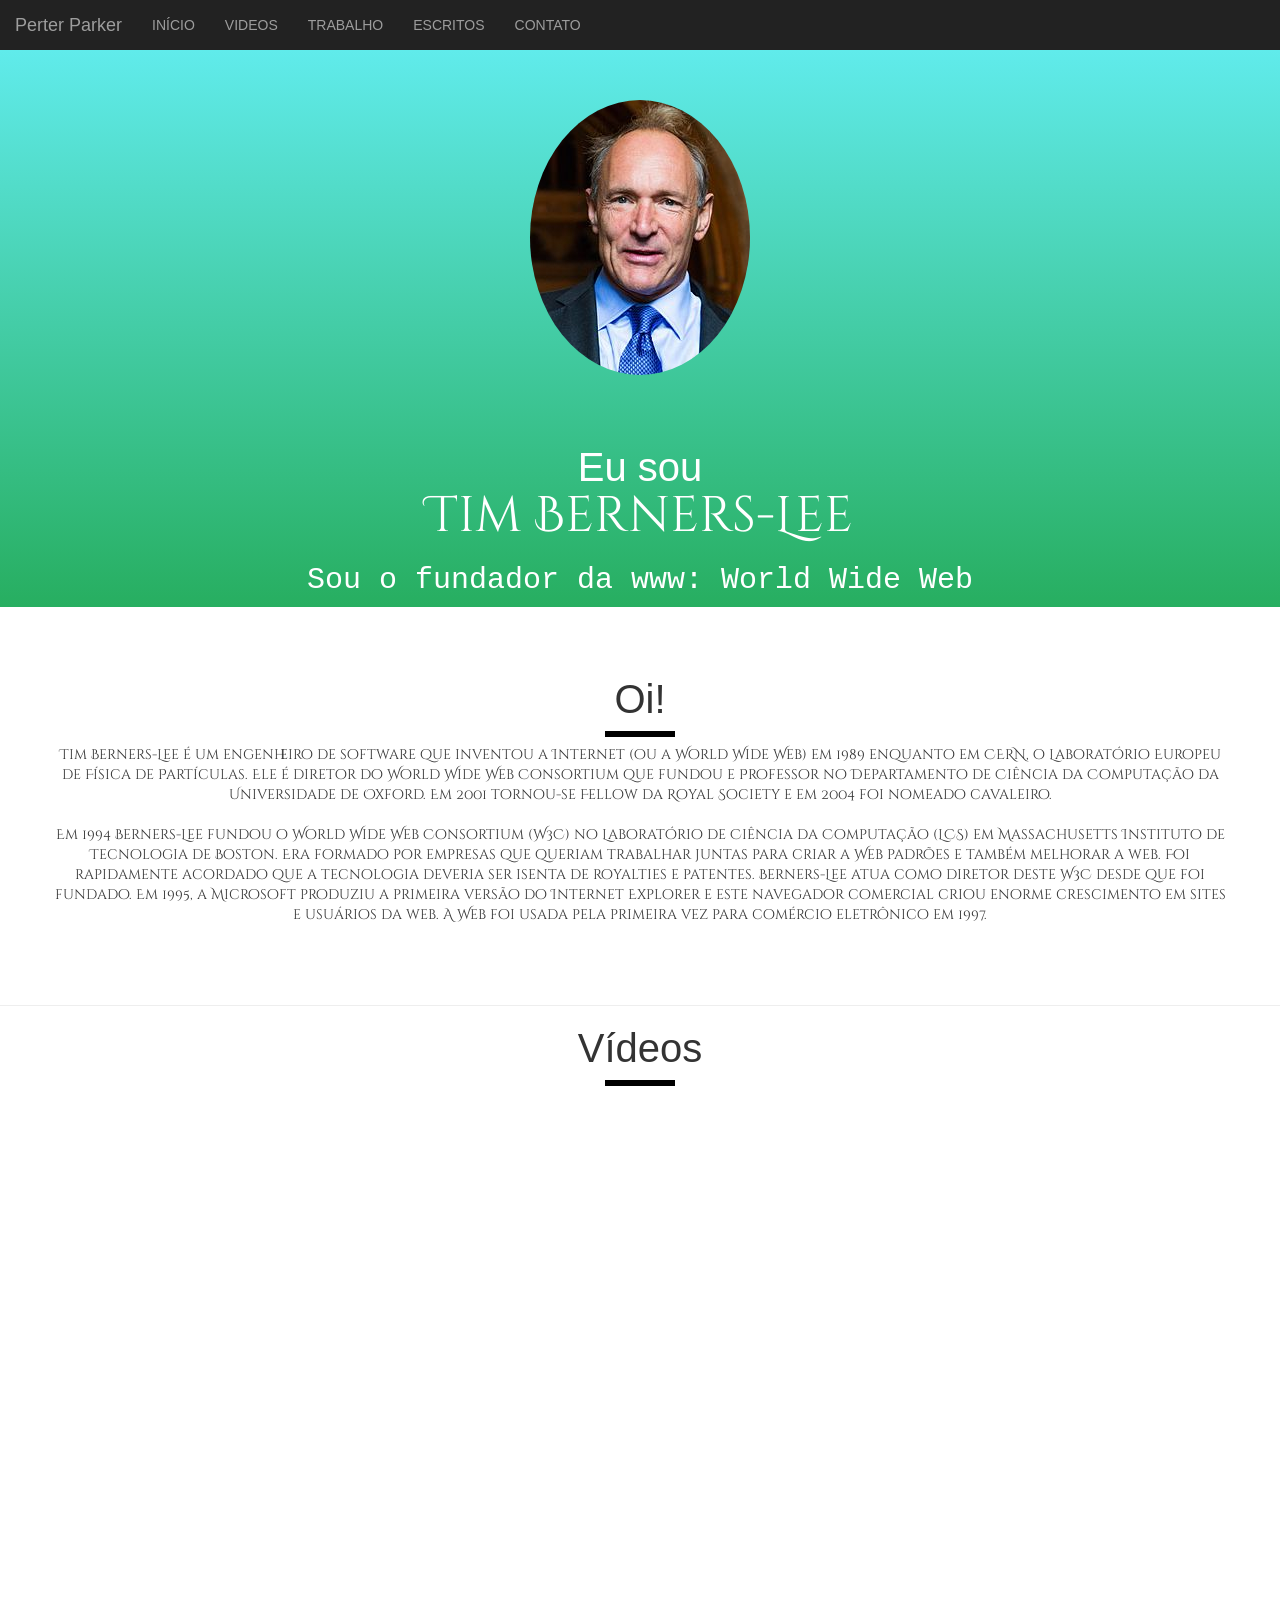
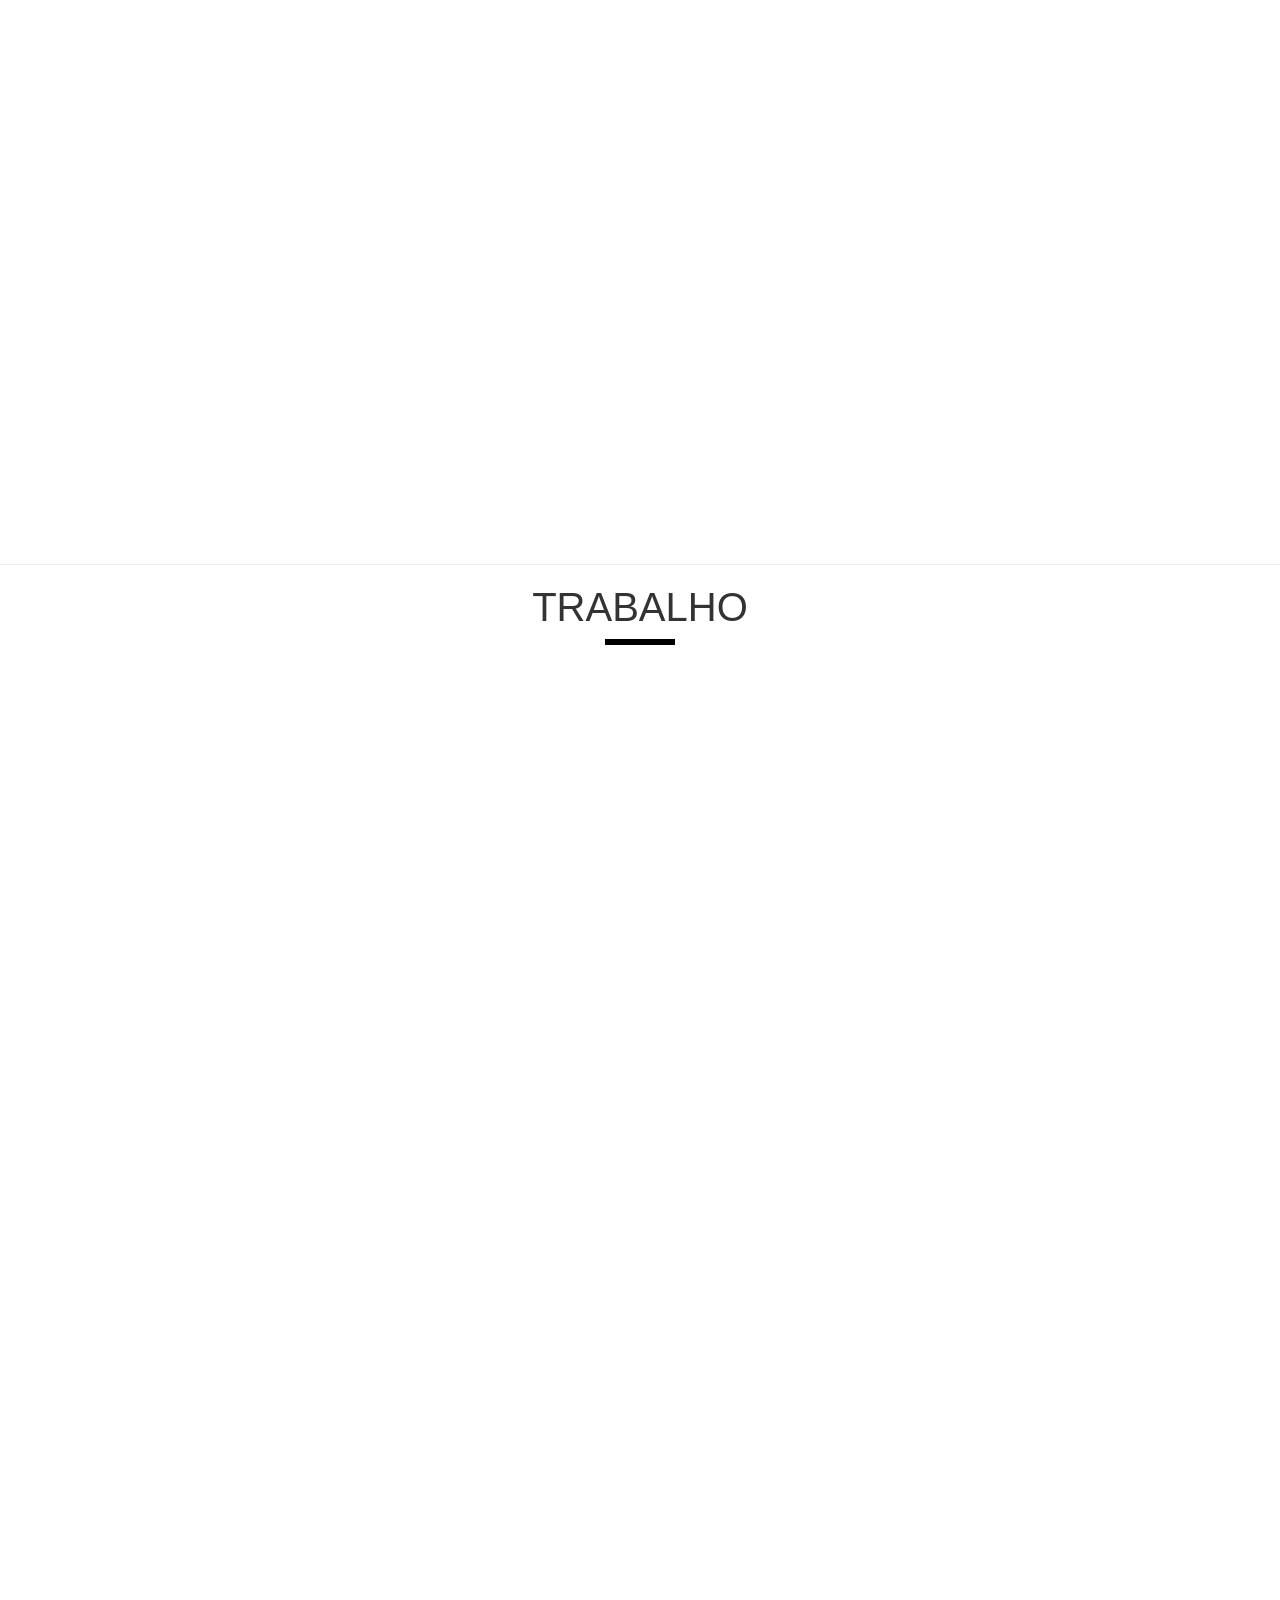
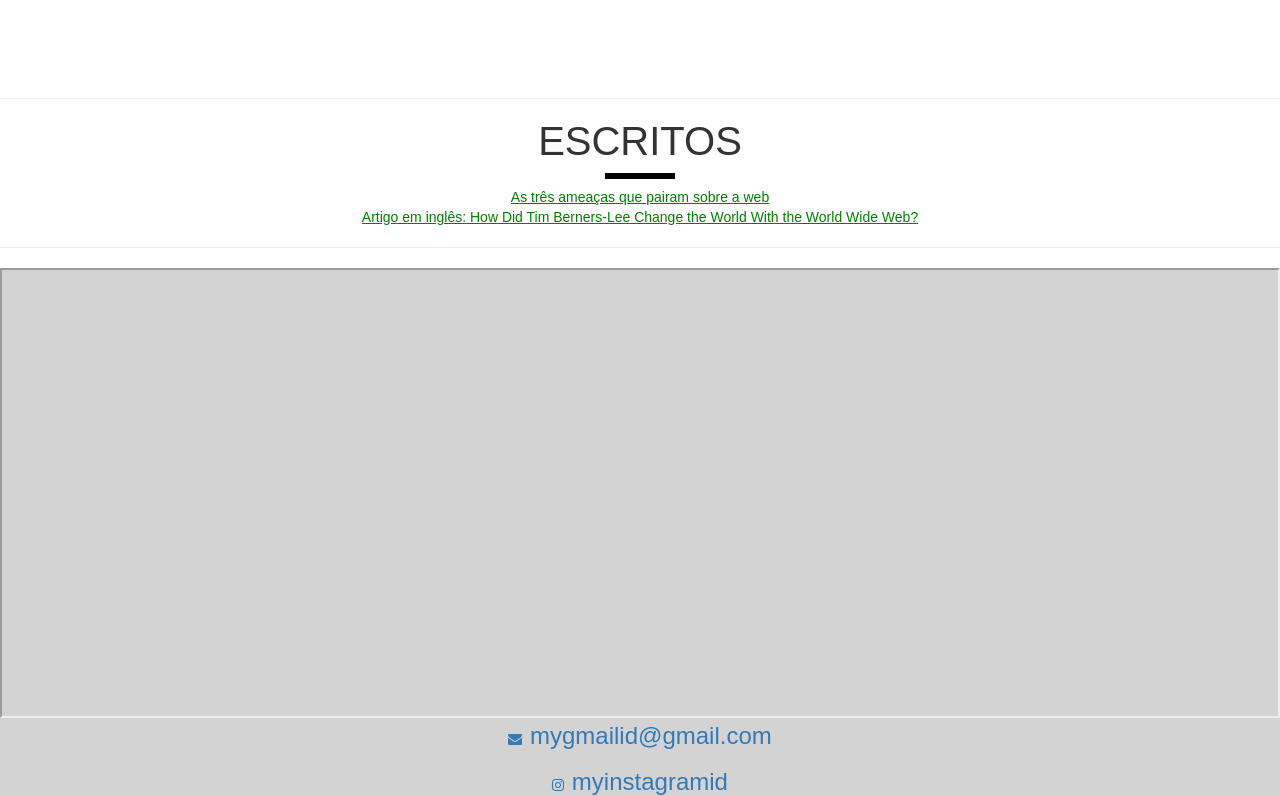
<file: index.html>
<!DOCTYPE html>
<html lang="en">

<head>
    <meta charset="utf-8">
      <meta name="viewport" content="width=device-width, initial-scale=1">
    
    <link rel="stylesheet" href="https://maxcdn.bootstrapcdn.com/bootstrap/3.4.0/css/bootstrap.min.css">     
    <script src="https://ajax.googleapis.com/ajax/libs/jquery/3.4.1/jquery.min.js"></script>
    <script src="https://maxcdn.bootstrapcdn.com/bootstrap/3.4.0/js/bootstrap.min.js"></script>
    <title>Sir Tim Berners-Lee</title>
    <link href="https://fonts.googleapis.com/css?family=Cinzel+Decorative&display=swap" rel="stylesheet"> 
    <link rel="stylesheet" href="https://cdnjs.cloudflare.com/ajax/libs/font-awesome/4.7.0/css/font-awesome.min.css"> 
    <link rel="stylesheet" type="text/css" href="style.css">
</head>

<body>

    <nav class="navbar-inverse myNavbar">
        <div class="navbar-header">
          <button type="button" class="navbar-toggle" data-toggle="collapse" data-target="#myNavbar">
            <span class="icon-bar"></span>
            <span class="icon-bar"></span>
            <span class="icon-bar"></span>                        
          </button>
          <a class="navbar-brand" href="#">Perter Parker</a>
        </div>
        
        <div class="collapse navbar-collapse" id="myNavbar">
          <ul class="nav navbar-nav">
            <li><a href="#BEM-VINDOS">INÍCIO</a></li>
            <li><a href="#videos">VIDEOS</a></li>
            <li><a href="#Trabalhos">TRABALHO</a></li>
            <li><a href="#Escritos">ESCRITOS</a></li>
            <li><a href="#contato">CONTATO</a></li>
          </ul>
        </div>
    
</nav>

    <section id="welcome">
        <div class="parallax-inner">
            <img src="stbl (1).jpg" class="profile" />
            <h1>Eu sou <br><span id="name">Tim Berners-Lee</span></h1>
            <h2> Sou o fundador da www: World Wide Web</h2>
        </div>

    </section>



    <section id="bio">
        <h1>Oi!</h1>
        <div class="line"></div>
        <p>Tim Berners-Lee é um engenheiro de software que inventou a Internet (ou a World Wide Web) em 1989 enquanto em
			CERN, o Laboratório Europeu de Física de Partículas.
			
			Ele é diretor do World Wide Web Consortium que fundou e Professor no Departamento de Ciência da Computação
			da Universidade de Oxford.
			
			Em 2001 tornou-se Fellow da Royal Society e em 2004 foi nomeado cavaleiro. <br /> <br /> Em 1994 Berners-Lee
			fundou o World Wide Web Consortium (W3C) no Laboratório de Ciência da Computação (LCS) em Massachusetts
			Instituto de Tecnologia de Boston. Era formado por empresas que queriam trabalhar juntas para criar a Web
			padrões e também melhorar a web. Foi rapidamente acordado que a tecnologia deveria ser isenta de royalties
			e patentes. Berners-Lee atua como diretor deste W3C desde que foi fundado.
			
			Em 1995, a Microsoft produziu a primeira versão do Internet Explorer e este navegador comercial criou
			enorme crescimento em sites e usuários da web.
			
			A Web foi usada pela primeira vez para comércio eletrônico em 1997.</p>
    </section>
<hr>
    <section id="videos">
        <h1>Vídeos</h1>
        <div class="line"></div>
        <br>
        <iframe width="900" height="500" src="https://www.youtube.com/embed/OM6XIICm_qo" frameborder="0"
            allow="accelerometer; autoplay; encrypted-media; gyroscope; picture-in-picture" allowfullscreen></iframe>
        <br>
        <br>
        <iframe width="900" height="500" src="https://www.youtube.com/embed/J8hzJxb0rpc" frameborder="0"
            allow="accelerometer; autoplay; encrypted-media; gyroscope; picture-in-picture" allowfullscreen></iframe>
    </section>

<hr>
<section id="work" style="width: 100%;">
    <h1>TRABALHO</h1>
    <div class="line"></div>
    <iframe class="work_iframe" height="1000" src="https://en.wikipedia.org/wiki/Tim_Berners-Lee#Career_and_research" frameborder="0" style="width: 80%; margin: 10px;"></iframe>

</section>
   
<hr>

   <section id="writings">
        <h1>ESCRITOS</h1>
        <div class="line"></div>
        <a href="https://brasil.elpais.com/brasil/2019/03/11/opinion/1552298297_783559.html" target="_blank">As três ameaças 
			que pairam sobre a web</a>
        <br>
        <a href="https://interestingengineering.com/how-did-tim-berners-lee-change-the-world-with-the-world-wide-web"
            target="_blank">Artigo em inglês: How Did Tim Berners-Lee Change the World With the World Wide Web?</a>
    </section>
    <hr>
    
    <section id="contact">

        <iframe src="https://www.google.com/maps/embed?pb=!1m18!1m12!1m3!1d3750.3520829464787!2d-43.929574785106176!3d-19.95169018659159!2m3!1f0!2f0!3f0!3m2!1i1024!2i768!4f13.1!3m3!1m2!1s0xa6999ed62daafd%3A0x566567081174064b!2sBYJU&#39;S%20FutureSchool!5e0!3m2!1spt-BR!2sbr!4v1634572700786!5m2!1spt-BR!2sbr" 
        height="450" allowfullscreen="" loading="lazy"></iframe>

        <div class="contact_1">

            <a href="mailto:someone@example.com?Subject=Hello">
                <i class="fa fa-envelope"></i>&nbsp;&nbsp;<h3>mygmailid@gmail.com</h3>
            </a>

            <br>
            <br>

            <a href="#">
                <i class="fa fa-instagram"></i>&nbsp;&nbsp;<h3>myinstagramid</h3>
            </a>

        </div>

    </section>

</body>

</html>
</file>
<file: style.css>
body {

    text-align: center;
}

.profile {
    border-radius: 50%;
    font-family: 'Cinzel Decorative', cursive;
    padding: 50px;
    text-align: center;

}

#welcome {
    color: #FFFFFF;
    
    bottom: 0;
    background: linear-gradient(#60ebeb 0%, #27ae60 100%);
    display:table;
    width: 100%;
    height: 100%;
    z-index: 9;
}

h1 {

    font-size: 40px;
    font-family: sans-serif;
    font-weight: 300;

}

#name {
    font-size: 50px;
    font-family: 'Cinzel Decorative', cursive;

}

h2 {
    font-size: 30px;
    font-weight: 300;
    font-family: monospace;
}

#bio {
    font-family: 'Cinzel Decorative', cursive;
    padding: 50px;
    text-align: center;
}

.line {
    height: 6px;
    background-color: #000;
    width: 70px;
    margin: 8px auto;
}

.parallax-inner {

    display: table-cell;
    vertical-align: middle;
}

.menu {
    position: fixed;
    background: white;
    width: 100%;
    margin-top: 0px;
    top: 0px;
    z-index: 10;
}

.links {
    display: inline;
    padding-left: 33px;
    padding-right: 25px;
    font-family: fantasy;
    font-size: 20px
}

.links:hover {
    font-size: 25px;
    text-decoration: underline;
}

a {
    text-decoration: none;
}


#writings a {
    text-decoration: underline !important;
    color: green !important;
}



#contact{
    background:lightgray;
}

#contact iframe{
    width: 100%;
}

.contact_1 h3
{
    display: inline;
}


#videos iframe
{
    width: 80%;
}


.myNavbar
{
    position:sticky;
    top:0;
    z-index:99999
}
</file>
